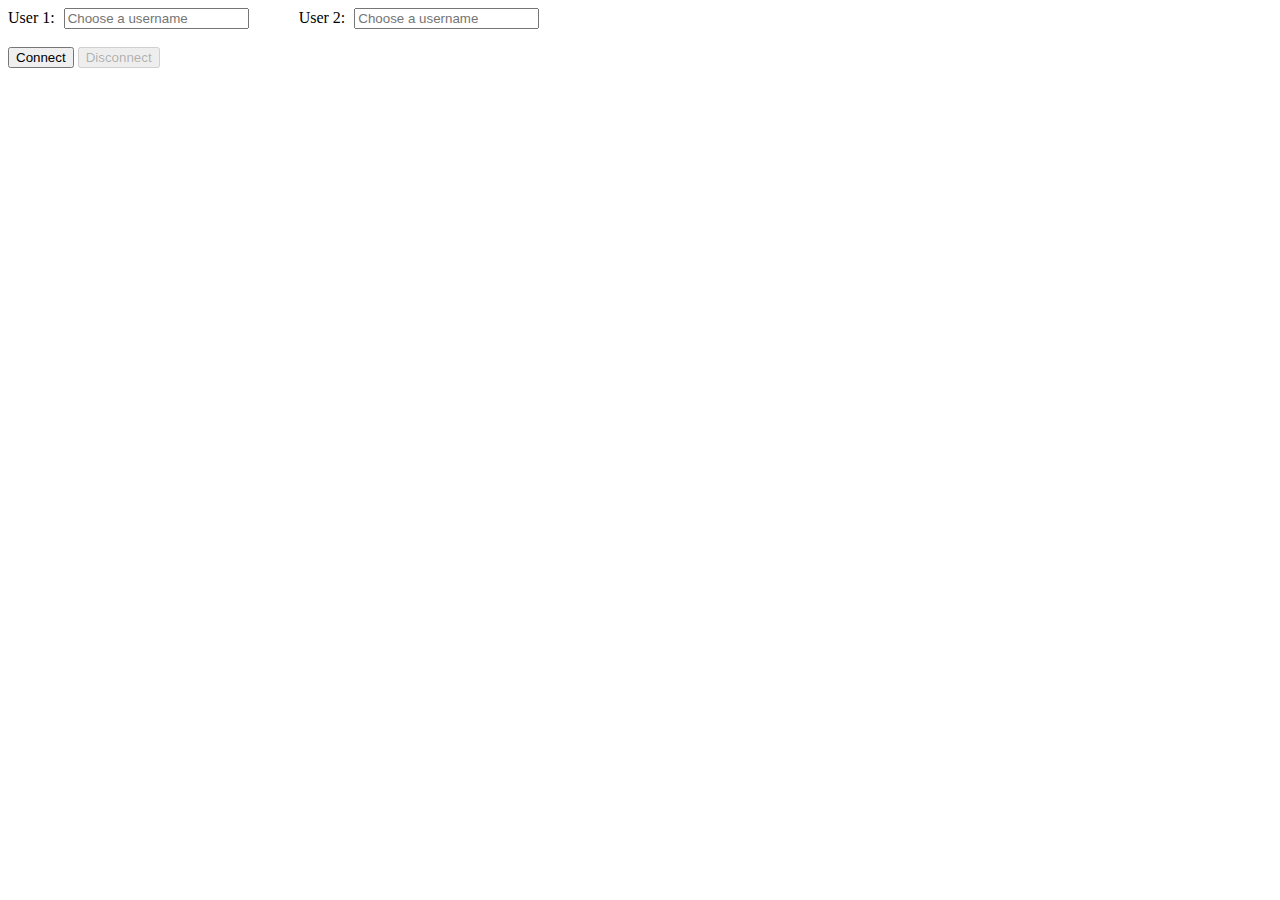
<file: target/classes/static/index.html>
<html lang="en">

<head>
    <title>Chat WebSocket</title>
    <meta http-equiv="Content-Type" content="text/html;charset=UTF-8">

    <link rel="stylesheet" href="styles.css">

    <script defer src="lib/sockjs-0.3.4.js"></script>
    <script defer src="lib/stomp.js"></script>
    <script defer src="script.js"></script>
</head>


<body onload="disconnect()">

<div>
    <div class="users">
        <div>
            <label for="from1">User 1:</label>
            <input type="text" id="from1" placeholder="Choose a username"/>
        </div>
        <div>
            <label for="from2">User 2:</label>
            <input type="text" id="from2" placeholder="Choose a username"/>
        </div>
    </div>
    <br/>
    <div>
        <button id="connect" onclick="connect();">Connect</button>
        <button id="disconnect" disabled="disabled" onclick="disconnect();">
            Disconnect
        </button>
    </div>
    <br/>
    <div id="conversationDiv">
        <div class="chatInputs">
            <div id="send1">
                <label for="text1">Message (User 1): </label>
                <input type="text" id="text1" placeholder="Write a message..."/>
                <button id="sendMessage1" onclick="sendMessage('from1', 'text1');">Send</button>
            </div>
            <div id="send2">
                <label for="text2">Message (User 2): </label>
                <input type="text" id="text2" placeholder="Write a message..."/>
                <button id="sendMessage2" onclick="sendMessage('from2', 'text2');">Send</button>
            </div>
        </div>

        <div id="chat">
            <p id="author"></p>
            <p id="response"></p>
            <p id="timestamp"></p>
        </div>
    </div>
</div>

</body>

</html>
</file>
<file: target/classes/static/styles.css>
.users,
.chatInputs {
    display: flex;
    flex-direction: row;
    gap: 50px;
}

label + input {
    margin-left: 5px;
}

#chat {
    display: flex;
    flex-direction: row;
    gap: 20px;
}

#conversationDiv {
    margin-top: 30px;
}

#author {
    font-weight: bold;
}

#timestamp {
    font-style: italic;
}
</file>
